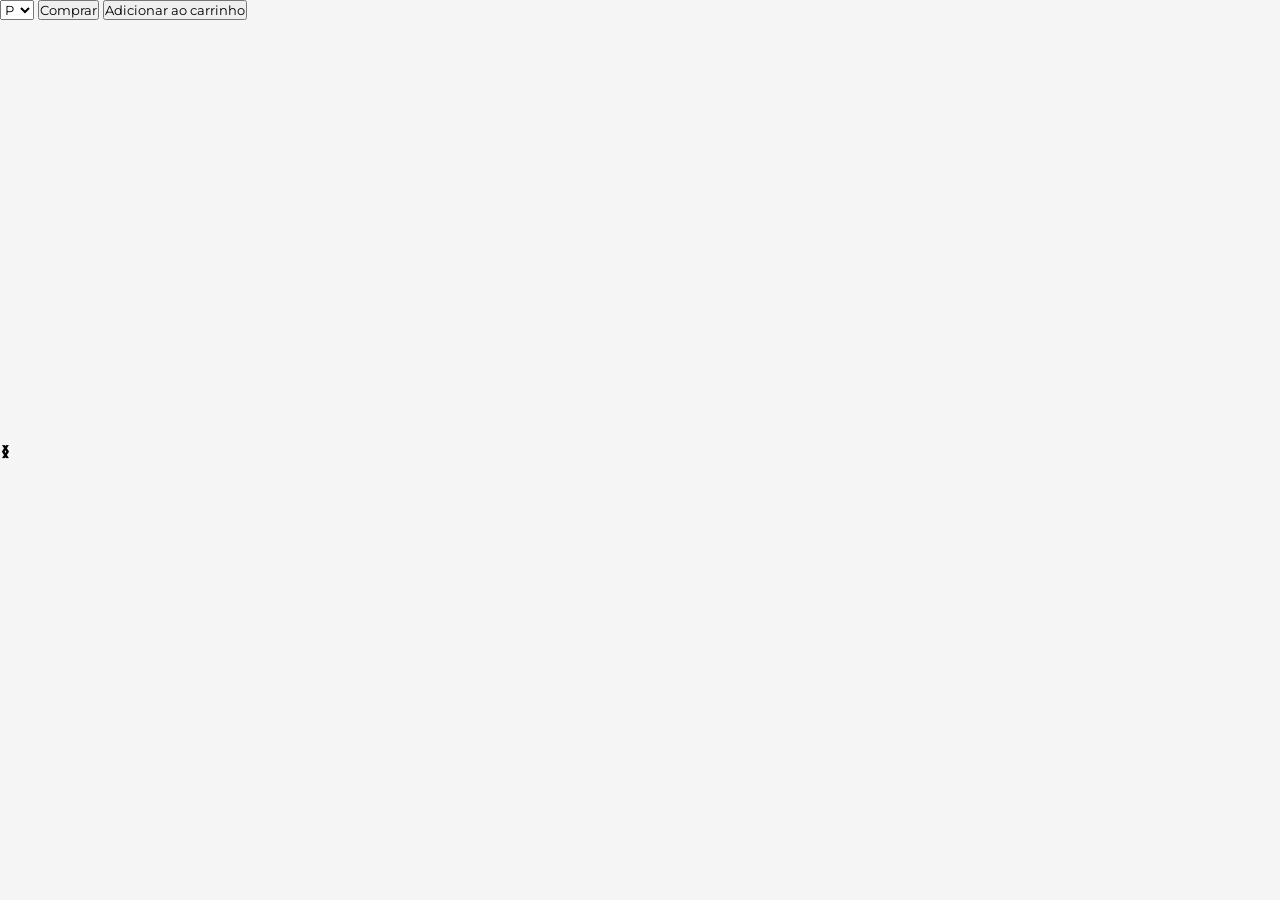
<file: tcc_adm/produto.html>
<!DOCTYPE html>
<html lang="pt-BR">

<head>
    <meta charset="UTF-8">
    <title>Produto</title>
    <link rel="stylesheet" href="style.css">
</head>

<body>

    <div class="produto-page">

        <div class="produto-img-box">
            <div class="img-slider">
                <button class="img-arrow img-left">&#10094;</button>

                <div class="img-track"></div>

                <button class="img-arrow img-right">&#10095;</button>
            </div>
        </div>

        <h1 id="produto-nome"></h1>
        <p id="produto-preco"></p>

        <select id="tamanho">
            <option>P</option>
            <option>M</option>
            <option>G</option>
        </select>

        <button id="buy">Comprar</button>
        <button id="cart">Adicionar ao carrinho</button>

    </div>

    <script>
        const data = JSON.parse(localStorage.getItem("produto"))

        // Elementos
        const nomeEl = document.getElementById("produto-nome")
        const precoEl = document.getElementById("produto-preco")
        const slides = document.querySelector(".img-track")
        const nextBtn = document.querySelector(".img-right")
        const prevBtn = document.querySelector(".img-left")

        // Dados
        nomeEl.textContent = data.nome

        function formatPrice(valor) {
            return "R$ " + Number(valor).toFixed(2).replace(".", ",")
        }

        precoEl.textContent = formatPrice(data.preco)

        // Imagens do produto
        const imagens = data.imagens || [
            "imagens/ecobag.png",
            "imagens/ecobag.png",
            "imagens/ecobag.png"
        ]

        // loop do banner
        slides.innerHTML = `
    <img src="${imagens[imagens.length - 1]}">
    ${imagens.map(img => `<img src="${img}">`).join("")}
    <img src="${imagens[0]}">
`

        let index = 1
        const totalSlides = imagens.length

        slides.style.transform = `translateX(-100%)`

        // animaçao do banner
        function updateSlider() {
            slides.style.transition = "transform .6s ease"
            slides.style.transform = `translateX(-${index * 100}%)`
        }

        // Proxima imagem
        function nextSlide() {
            index++
            if (index > totalSlides + 1) {
                index = totalSlides + 1
            }
            updateSlider()
        }

        // Imagem anterior
        function prevSlide() {
            index--
            if (index < 0) {
                index = 0
            }
            updateSlider()
        }

        // botoes
        nextBtn.onclick = () => {
            nextSlide()
            resetAutoSlide()
        }

        prevBtn.onclick = () => {
            prevSlide()
            resetAutoSlide()
        }

        // Loop do banner
        slides.addEventListener("transitionend", () => {

            if (index === totalSlides + 1) {
                slides.style.transition = "none"
                index = 1
                slides.style.transform = `translateX(-100%)`
            }

            if (index === 0) {
                slides.style.transition = "none"
                index = totalSlides
                slides.style.transform = `translateX(-${index * 100}%)`
            }
        })

        // animação automatica
        let autoSlide = setInterval(nextSlide, 3000)

        function resetAutoSlide() {
            clearInterval(autoSlide)
            autoSlide = setInterval(nextSlide, 3000)
        }
    </script>

</body>

</html>
</file>
<file: tcc_adm/style.css>
body {
    margin: 0;
    padding: 0;
}

@font-face {
    font-family: montserrat;
    src: url(fontes/Montserrat/Montserrat-VariableFont_wght.ttf);
}

* {
    font-family: montserrat;
}

* {
    user-select: none;
    -webkit-user-drag: none;
}

:root {
    --rosa: #e36880;
    --laranja: #f2d88f;
    --creme: #efefe8;
    --bgads: #fff9d9;
}

.nav-box {
    width: 100%;
    height: 110px;
    position: fixed;
    top: 0;
    z-index: 100;
    display: flex;
    flex-direction: column;
    justify-content: flex-start;
}

.top-ad {
    background-color: var(--rosa);
    width: 100%;
    height: 35px;
    display: flex;
    align-items: center;
    justify-content: center;
    gap: 10px;
    flex-direction: row;
}

.navbar {
    background-color: var(--laranja);
    width: 100%;
    height: 80px;
    display: flex;
    flex-direction: row;
}

.nav-logo {
    height: 100%;
    width: 80px;
    cursor: pointer;
    background-image: url(imagens/lumi_complete_logo.png);
    background-size: 80px 80px;
    background-repeat: no-repeat;
    background-position: center;

}

.menu-side {
    height: 100%;
    width: 30%;
    min-width: 400px;
    max-width: 500px;
    display: flex;
    flex-direction: row;
    align-items: center;
    gap: 20px;
}

.burger {
    margin-left: 20px;
    position: relative;
    width: 40px;
    height: 30px;
    background: transparent;
    cursor: pointer;
    display: block;
}

.burger input {
    display: none;
}

.burger span {
    display: block;
    position: absolute;
    height: 4px;
    width: 100%;
    background: white;
    border-radius: 9px;
    opacity: 1;
    left: 0;
    transform: rotate(0deg);
    transition: .25s ease-in-out;
}

.burger span:nth-of-type(1) {
    top: 0px;
    transform-origin: left center;
}

.burger span:nth-of-type(2) {
    top: 50%;
    transform: translateY(-50%);
    transform-origin: left center;
}

.burger span:nth-of-type(3) {
    top: 100%;
    transform-origin: left center;
    transform: translateY(-100%);
}

.burger input:checked~span:nth-of-type(1) {
    transform: rotate(45deg);
    top: 0px;
    left: 5px;
    background: red;
}

.burger input:checked~span:nth-of-type(2) {
    width: 0%;
    opacity: 0;
}

.burger input:checked~span:nth-of-type(3) {
    transform: rotate(-45deg);
    top: 28px;
    left: 5px;
    background: red;
}

.input-container {
    position: relative;
    margin: 50px auto;
    width: 200px;
    padding-left: 50px;
}

.input-container::before {
    content: '';
    position: absolute;
    left: 0;
    top: 50%;
    transform: translateY(-50%);
    height: 40px;
    width: 40px;
    background-image: url(imagens/iconpesquisa.png);
    background-size: cover;
    background-repeat: no-repeat;
}

.input-container input[type="text"] {
    font-size: 20px;
    width: 100%;
    border: none;
    border-bottom: 2px solid #ffffff80;
    padding: 5px 0;
    background-color: transparent;
    outline: none;
    color: white;
}

.input-container .label {
    position: absolute;
    top: 5px;
    left: 50px;
    color: #ffffff80;
    transition: all 0.3s ease;
    pointer-events: none;
}

.input-container input[type="text"]:focus~.label,
.input-container input[type="text"]:valid~.label {
    top: -15px;
    opacity: 0;
    color: #fff;
}

.input-container .underline {
    position: absolute;
    bottom: 0;
    left: 50px;
    height: 2px;
    width: calc(100% - 50px);
    background-color: #fff;
    transform: scaleX(0);
    transform-origin: left;
    transition: all 0.3s ease;
}

.input-container input[type="text"]:focus~.underline,
.input-container input[type="text"]:valid~.underline {
    transform: scaleX(1);
}

.a-side {
    display: flex;
    flex-direction: row;
    gap: 20px;
    align-items: center;
}

.a-side a {
    font-size: 1.5rem;
    color: white;
    text-decoration: none;
}

.search-side {
    margin-left: auto;
    gap: 20px;
    display: flex;
    flex-direction: row;
    align-items: center;
}

.search {
    background: transparent;
    border-bottom: 3px solid white;
    border-top: none;
    border-left: none;
    border-right: none;
    outline: none;
    font-size: 1rem;
}

.main-content {
    position: relative;
    background-color: var(--creme);
    top: 110px;
}

.banner-slider {
    position: relative;
    width: 100%;
    height: clamp(300px, 40vw, 600px);
    overflow: hidden;
}

.slides {
    display: flex;
    height: 100%;
    transition: transform .6s ease;
}

.slide {
    min-width: 100%;
    display: flex;
    align-items: center;
    justify-content: center;
    font-size: 3rem;
    color: white;
}

.slide:nth-child(1) {
    background: #ff9f1c;
}

.slide:nth-child(2) {
    background: #ff6b6b;
}

.slide:nth-child(3) {
    background: #4ecdc4;
}

.slide:nth-child(4) {
    background: #1a535c;
}

.slide:nth-child(5) {
    background: #ff9f1c;
}

.slide:nth-child(6) {
    background: #ff6b6b;
}

.arrow {
    position: absolute;
    top: 50%;
    transform: translateY(-50%);
    font-size: 2rem;
    border: none;
    background: transparent;
    color: white;
    cursor: pointer;
    padding: 10px 15px;
}

.left {
    left: 10px;
}

.right {
    right: 10px;
}

.slider-nav {
    position: absolute;
    bottom: 20px;
    width: 100%;
    display: flex;
    justify-content: center;
    gap: 10px;
}

.nav-line {
    width: 90px;
    height: 5px;
    background: rgba(255, 255, 255, .3);
    border-radius: 5px;
    overflow: hidden;
    cursor: pointer;
    transition: .5s;
}

.nav-line:hover {
    background-color: white;
    transition: .5s;
}

.nav-line::after {
    content: "";
    display: block;
    width: 0%;
    height: 100%;
    background: white;
}

.nav-line.active::after {
    animation: fillBar 5s linear forwards;
}

@keyframes fillBar {
    from {
        width: 0%;
    }

    to {
        width: 100%;
    }
}

.ads {
    height: 100vh;
    width: 100%;
    background-color: var(--bgads);
}

* {
    margin: 0;
    padding: 0;
    box-sizing: border-box;
}

:root {
    --gap: 12px;
    --radius: 20px;
}

body {
    background-color: #f5f5f5;
    font-family: 'Segoe UI', sans-serif;
    overflow-x: hidden;
}

.bento-section {
    display: grid;
    width: 100%;
    max-width: 100vw;
    min-height: 80vh;
    padding: 15px;
    gap: 15px;
    background-color: var(--bgads);
    grid-template-columns: 1.2fr 1fr 1fr 1fr;
    grid-template-rows: repeat(2, 1fr);
    grid-template-areas:
        "pink beach beach yellow"
        "pink flower green green";
}

.card {
    position: relative;
    border-radius: 30px;
    overflow: hidden;
    display: flex;
    flex-direction: column;
    justify-content: flex-end;
    padding: 25px;
    background-size: cover;
    background-position: center;
    transition: all 0.4s cubic-bezier(0.165, 0.84, 0.44, 1);
    cursor: pointer;
}

.card:hover {
    transform: translateY(-5px);
    box-shadow: 0 10px 20px rgba(0, 0, 0, 0.288);
}

.card-pink {
    grid-area: pink;
    background-color: #ff4a9e;
}

.card-beach {
    grid-area: beach;
    background-color: #2a52be;
}

.card-yellow {
    grid-area: yellow;
    background-color: #f4b400;
}

.card-flower {
    grid-area: flower;
    background-color: #ff85be;
}

.card-green {
    grid-area: green;
    background-color: #4f8f2b;
}

.card .content h2 {
    color: white;
    font-size: 1.6rem;
    font-weight: 700;
    margin-bottom: 4px;
}

.card .content p {
    color: rgba(255, 255, 255, 0.9);
    font-size: 0.9rem;
}

@media (max-width: 1024px) {
    .a-side {
        display: none;
    }

    .bento-section {
        grid-template-columns: 1fr 1fr;
        grid-template-rows: auto;
        grid-template-areas:
            "beach beach"
            "pink yellow"
            "pink flower"
            "green green";
    }

    .card {
        min-height: 250px;
    }
}

.products-grid {
    display: grid;
    width: 100%;
    max-width: 100vw;
    min-height: 150vh;
    padding: 15px;
    gap: 15px;
    background-color: var(--creme);
    grid-template-columns: 1fr 1fr 1fr;
    grid-template-rows: repeat(1fr);
    grid-template-areas:
        "p1 p2 p3 p4"
        "p5 p6 p7 p8";
}

.card2 {
    position: relative;
    overflow: hidden;
    display: flex;
    flex-direction: column;
    justify-content: flex-end;
    background-size: cover;
    background-position: center;
    transition: all 0.4s cubic-bezier(0.165, 0.84, 0.44, 1);
    cursor: pointer;
}

.card2:hover .box {
    transform: translateY(0);
    opacity: 1;
}

.card2:hover img {
    transform: translateY(-145px);
    transition: all 0.5s cubic-bezier(0.165, 0.84, 0.44, 1);
}

.card2 img {
    transition: all 0.5s cubic-bezier(0.165, 0.84, 0.44, 1);
}

.box {
    transform: translateY(100%);
    position: absolute;
    bottom: -1px;
    width: 100%;
    height: 150px;
    transition: .5s;
    background-color: var(--creme);
}

.products {
    width: 100%;
    background: var(--creme);
    align-items: center;
    padding-bottom: 60px;
    display: flex;
    flex-direction: column;
    gap: 40px;
    border-bottom: .5px solid;
}

.product-nav {
    display: flex;
    overflow: hidden;
    justify-content: space-between;
    align-items: center;
    align-content: center;
    padding: 20px;
    flex-wrap: wrap;
    gap: 10px;
    margin: 0;
    margin-left: 30px;
    margin-right: 30px;
    height: 100px;
    width: 100vw;
    background-color: var(--creme);
    border-bottom: .5px solid;
}

.product-left {
    display: flex;
    flex-direction: column;
}

.product-actions {
    display: flex;
    gap: 10px;
}

.product-actions button {
    padding: 8px 14px;
    border: 1px solid #ccc;
    background: white;
    cursor: pointer;
    font-size: 14px;
}

#btnFilter {
    background-color: var(--creme);
    width: 150px;
    display: flex;
    flex-direction: row;
    align-items: center;
    align-content: center;
    justify-content: flex-start;
    gap: 20px;
    border: .5px solid;
}

#btnOrganize {
    background-color: var(--creme);
    width: 150px;
    display: flex;
    flex-direction: row;
    align-items: center;
    align-content: center;
    justify-content: flex-start;
    gap: 20px;
    border: .5px solid;
}

.organizeicon {
    height: 20px;
}

.filtericon {
    height: 20px;
}

.dropdown {
    position: absolute;
    right: 20px;
    background: white;
    border: 1px solid #ccc;
    display: none;
    flex-direction: column;
    z-index: 20;
}

.dropdown button {
    padding: 10px 15px;
    border: none;
    background: white;
    cursor: pointer;
    text-align: left;
}

.dropdown button:hover {
    background: #f2f2f2;
}

.products-grid {
    display: grid;
    grid-template-columns: repeat(4, 1fr);
    gap: 20px;
    padding: 20px;
}

.card2 img {
    width: 100%;
    height: 100%;
    object-fit: cover;
}

.box {
    padding: 15px;
}

.box h3 {
    font-size: 16px;
    margin-bottom: 5px;
}

.box p {
    font-size: 14px;
    opacity: .8;
}

@media (max-width:1100px) {

    .products-grid {
        grid-template-columns: repeat(3, 1fr);
    }

}

@media (max-width:800px) {

    .products-grid {
        grid-template-columns: repeat(2, 1fr);
    }

}

@media (max-width:500px) {

    .products-grid {
        width: 100%;
        max-width: 100vw;
        min-height: 80vh;
        padding: 15px;
        gap: 15px;
        grid-template-columns: 1fr;
    }

    .product-nav {
        flex-direction: column;
        align-items: flex-start;
    }

}

.products {
    background: var(--creme);
    padding-bottom: 40px;
    position: relative;
}

.product-nav {
    display: flex;
    justify-content: space-between;
    align-items: center;
    padding: 20px;
    flex-wrap: wrap;
}

#categories-title {
    font-size: 14px;
    opacity: .7;
}

.product-actions {
    display: flex;
    gap: 10px;
}

.product-actions button {
    padding: 8px 14px;
    border: 1px solid #ccc;
    background: white;
    cursor: pointer;
}

.dropdown {
    position: absolute;
    right: 20px;
    top: 80px;
    background: white;
    border: 1px solid #ccc;
    display: none;
    flex-direction: column;
    z-index: 100;
    min-width: 160px;
}

.dropdown button {
    padding: 10px;
    border: none;
    background: white;
    cursor: pointer;
    text-align: left;
}

.dropdown button:hover {
    background: #f2f2f2;
}

.products-grid {
    display: grid;
    grid-template-columns: repeat(4, 1fr);
    gap: 15px;
    padding: 15px;
}

.card2 img {
    width: 100%;
    height: 100%;
    object-fit: cover;
}

@media(max-width:1400px) {
    .products-grid {
        display: grid;
        height: 100%;
        width: 100%;
        max-width: 100vw;
        min-height: 150vh;
        padding: 15px;
        gap: 15px;
        background-color: var(--creme);
        grid-template-columns: 1fr 1fr 1fr 1fr;
        grid-template-rows: auto;
        grid-template-areas:
            "p1 p2 p3"
            "p4 p5 p6"
            "p7 p8";
    }

    .card2 {
        min-height: 450px;
        min-width: 250px;
    }
}


@media(max-width:1200px) {
    .products-grid {
        display: grid;
        height: 100%;
        width: 100%;
        max-width: 100vw;
        min-height: 150vh;
        padding: 15px;
        gap: 15px;
        background-color: var(--creme);
        grid-template-columns: 1fr 1fr;
        grid-template-rows: auto;
        grid-template-areas:
            "p1 p2"
            "p3 p4"
            "p5 p6"
            "p7 p8";
    }

    .card2 {
        min-height: 450px;
        min-width: 250px;
    }
}

@media(max-width: 650px) {
    .products-grid {
        display: grid;
        height: 100%;
        width: 100%;
        max-width: 100vw;
        min-height: 150vh;
        padding: 15px;
        gap: 15px;
        background-color: var(--creme);
        grid-template-columns: 1fr;
        grid-template-rows: auto;
        grid-template-areas:
            "p1"
            "p2"
            "p3"
            "p4"
            "p5"
            "p6"
            "p7"
            "p8";
    }

    .card2 {
        min-height: 450px;
        min-width: 250px;
    }

    .product-nav {
        flex-direction: column;
        align-items: flex-start;
        gap: 10px;
    }
}

.show-more {
    border-radius: 30px;
    min-width: 130px;
    width: 10%;
    height: 40px;
    border: 1px solid;
    cursor: pointer;
    transition: .5s;
}

.show-more:hover {
    transform: scale(1.05);
    transition: .5s;
    box-shadow: 0 10px 20px rgba(0, 0, 0, 0.288);
}

.show-more:active {
    transform: scale(1.01);
    transition: .2s;
    box-shadow: 0 10px 20px rgba(0, 0, 0, 0.288);
}

.main-footer {
    background-color: var(--creme);
    padding: 200px 20px 20px;
    color: #333;
    font-family: 'Segoe UI', sans-serif;
    border-top: 5px solid var(--laranja);

}

.footer-container {
    max-width: 1200px;
    margin: 0 auto;
    display: flex;
    flex-wrap: wrap;
    justify-content: space-between;
    gap: 40px;
}

.footer-column {
    flex: 1;
    min-width: 200px;
}

.footer-column h3 {
    color: var(--rosa);
    margin-bottom: 20px;
    font-size: 1.2rem;
    text-transform: uppercase;
}

.footer-column ul {
    list-style: none;
    padding: 0;
}

.footer-column ul li {
    margin-bottom: 10px;
}

.footer-column ul li a {
    text-decoration: none;
    color: #555;
    transition: color 0.3s ease;
}

.footer-column ul li a:hover {
    color: var(--rosa);
}

.footer-logo {
    width: 100px;
    height: 100px;
    background-image: url('imagens/lumi_complete_logo.png');
    /* Caminho da sua logo */
    background-size: contain;
    background-repeat: no-repeat;
    margin-bottom: 15px;
}

.logo-column {
    top: -30px;
    position: relative;
}

.social-icons {
    display: flex;
    gap: 15px;
    margin-top: 15px;
}

.social-icons a {
    width: 35px;
    height: 35px;
    background-color: var(--laranja);
    border-radius: 50%;
    display: inline-block;
    transition: transform 0.3s ease;
}

.social-icons a:hover {
    transform: scale(1.1);
    background-color: var(--rosa);
}

.footer-bottom {
    max-width: 1200px;
    margin: 40px auto 0;
    padding-top: 20px;
    border-top: 1px solid rgba(0, 0, 0, 0.1);
    display: flex;
    justify-content: space-between;
    font-size: 0.85rem;
    color: #777;
}

@media (max-width: 992px) {
    .footer-column {
        flex: 1 1 40%;
    }
}

@media (max-width: 600px) {
    .footer-container {
        flex-direction: column;
        text-align: center;
    }

    .footer-column {
        min-width: 100%;
    }

    .footer-logo {
        margin: 0 auto 15px;
    }

    .social-icons {
        justify-content: center;
    }

    .footer-bottom {
        flex-direction: column;
        gap: 10px;
        text-align: center;
    }
}

.modal-overlay {
    position: fixed;
    inset: 0;
    background: rgba(0, 0, 0, 0.6);
    display: none;
    align-items: center;
    justify-content: center;
    z-index: 200;
}

.modal-overlay.active {
    display: flex;
}

.popup-content {
    background: var(--creme);
    width: 80%;
    height: 60%;
    max-width: 900px;
    border-radius: 20px;
    padding: 20px;
    position: relative;
}

.popup-body {
    display: flex;
    gap: 20px;
    height: 100%;
    align-items: stretch;
}

.popup-left {
    position: relative;
    width: 50%;
    height: 100%;
    overflow: hidden;
}

.popup-img {
    width: 100%;
    border-radius: 15px;
}

.img-arrow {
    position: absolute;
    top: 50%;
    transform: translateY(-50%);
    background: transparent;
    border: none;
    cursor: pointer;
}

.img-arrow.left {
    left: 10px;
}

.img-arrow.right {
    right: 10px;
}

.popup-right {
    width: 50%;
    display: flex;
    flex-direction: column;
    gap: 15px;
}


.sizes .active {
    background-color: var(--rosa);
}

.price {
    font-size: 1.5rem;
    font-weight: bold;
}

.sizes button {
    margin-right: 5px;
}

.sizes button {
    border: none;
    cursor: pointer;
    height: 30px;
    width: 30px;
    text-transform: uppercase;
    transition: .5s;
    background-color: var(--laranja);
}

.sizes button:hover {
    scale: 0.9;
    transition: .2s;
}



.buy {
    border: none;
    background: black;
    color: white;
    padding: 10px;
    cursor: pointer;
}

.cart-add {
    padding: 10px;
    border: 1px solid;
    cursor: pointer;
}

@media (max-width:768px) {
    .input-container {
        display: none;
    }

    .show-more {
    border-radius: 30px;
    width: 40%;
    height: 40px;
    border: 1px solid;
    cursor: pointer;
    transition: .5s;
}

    .search-icon {
        width: 30px;
        height: 30px;
        background: url(imagens/iconpesquisa.png);
        background-size: cover;
        cursor: pointer;
    }

    .mobile-search {
        position: absolute;
        top: 110px;
        left: 50%;
        height: 35px;
        transform: translateX(-50%);
        width: 100vw;
        background: var(--laranja);
        box-sizing: border-box;
        padding: 10px;
        display: none;
        transition: .5s ease-in-out;
    }

    .mobile-search input:focus {
        border-bottom: 2px solid var(--creme);
        outline: none;
    }

    .mobile-search input {
        top: -5px;
        border: none;
        height: 18px;
        background-color: transparent;
        position: relative;
        width: calc(90% - 2px);
        left: 50%;
        transform: translateX(-50%);
        padding: 10px;
        box-sizing: border-box;
        border-bottom: 2px solid var(--creme);
    }
}

.mobile-search {
    display: none;
    outline: none;
}

.close-popup {
    height: 30px;
    width: 30px;
    background-color: transparent;
    border: none;
    position: absolute;
    right: 10px;
    font-size: 30px;
    cursor: pointer;
}

.sizes button:disabled {
    opacity: 0.4;
    cursor: default;
}

.sizes button:disabled:hover {
    scale: 1;
}

.cart-add:disabled {
    background-color: #4caf50;
    color: white;
    cursor: default;
}

.social-icons a {
    transition: .5s;
}

.popup-img {
    width: 100%;
    opacity: 1;
    height: 100%;
    object-fit: cover;
    transition: opacity .25s ease;
}

.popup-img.fade {
    opacity: 0.1;
}

.img-arrow {
    cursor: pointer;
    transition: transform .1s ease;
}

.quantity {
    display: flex;
    flex-direction: column;
    gap: 5px;
}

.qty-box {
    display: flex;
    align-items: center;
    gap: 10px;
}

.qty-box button {
    width: 30px;
    height: 30px;
    border: none;
    background: transparent;
    cursor: pointer;
    font-size: 18px;
    border: 1px solid;
    transition: .1s;
}

.qty-box button:active {
    background-color: black;
    color: white;
    transition: .1s;
}

.qty-value {
    min-width: 20px;
    text-align: center;
    font-weight: bold;
}
</file>
